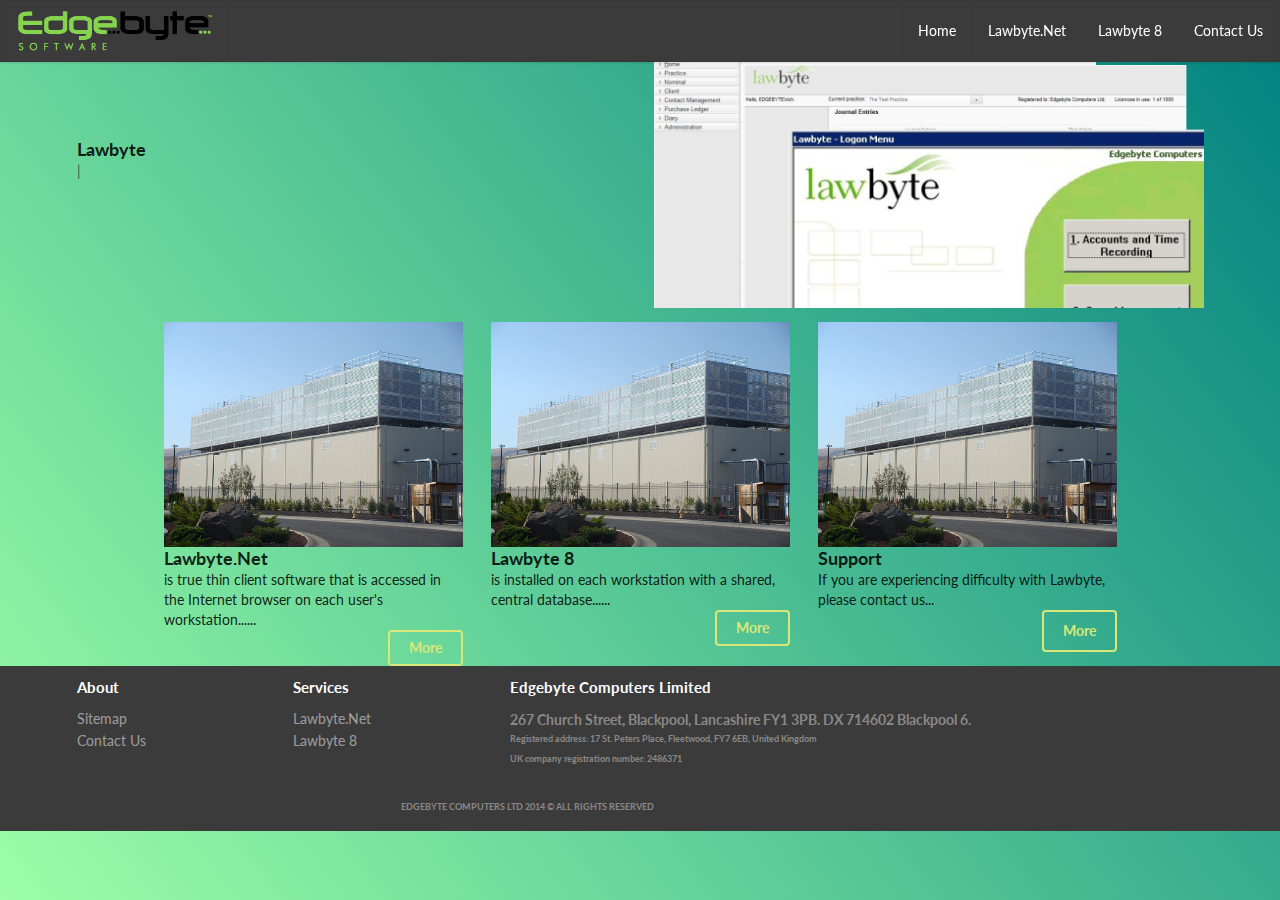
<file: edge-byte-test/index.html>
<html lang="en">

<head>

  <title>
    Edgebyte Computers Ltd
  </title>
  <meta http-equiv="Content-Type" content="text/html; charset=utf-8">
  <meta http-equiv="Content-Style-Type" content="text/css">
  <script src="js/jquery-3.0.0.min.js" type="text/javascript"></script>
  <script src="js/typeit.min.js" type="text/javascript"></script>
  <script src="js/semantic.min.js" type="text/javascript"></script>
  <script src="js/main.js" type="text/javascript"></script>
  <link href="Menu/semantic.min.css" type="text/css" rel="stylesheet">
  <link href="Menu/styles.css" type="text/css" rel="stylesheet">
  <script type="text/javascript" src="//s7.addthis.com/js/300/addthis_widget.js#pubid=ra-5965f36bf26d0d08"></script>
</head>

<body>

  <div class="ui menu stackable fixed" id="nav">
    <div class="item">
      <img src="images/logo.png" id="logo">
    </div>

    <div class="right menu">
      <a class="item">Home</a>
      <a class="item">Lawbyte.Net</a>
      <a class="item">Lawbyte 8</a>
      <a class="item">Contact Us</a>
    </div>
  </div>

  <div class="ui vertical stripe segment">
    <div class="ui middle aligned stackable grid container">
      <div class="row" id="showPage">
        <div class="eight wide column" id="typeIt">
          <h3 class="ui header">Lawbyte</h3>
          <p>What is Lawbyte?</p>
          <h3 class="ui header">Lawbyte is a comprehensive Legal Practice Management system, available in 2 versions to cater for different practice needs.</h3>
          <p>Sales and Support: (01253) 290 300</p>
        </div>
        <div class="eight wide column">
          <img alt="Lawbyte Screenshot" src="images/page1_img1.png" class="png main_pic">
        </div>
      </div>
    </div>
  </div>

  <div class="ui stackable centered column grid">
    <div class="box four wide column">
      <div class="ui item">
        <a href="#">
          <div class="ui image">
            <img alt="Lawbyte Screenshot" src="images/Google Datacentre.jpg" class="small_pic">
          </div>
        </a>
        <div class="middle aligned content">
          <div class="header">
            <h3>Lawbyte.Net</h3>
          </div>
          <div class="description">
            <p>is true thin client software that is accessed in the Internet browser on each user's workstation......</p>
          </div>
          <div class="extra">
            <div class="ui right floated inverted olive button">
              More
            </div>
          </div>
        </div>
      </div>
    </div>
    <div class="box four wide column">
      <div class="ui item">
        <a href="#">
          <div class="ui image">
            <img alt="Lawbyte Screenshot" src="images/Google Datacentre.jpg" class="small_pic">
          </div>
        </a>
        <div class="middle aligned content">
          <div class="header">
            <h3>Lawbyte 8</h3>
          </div>
          <div class="description">
            <p>is installed on each workstation with a shared, central database......</p>
          </div>
          <div class="extra">
            <div class="ui right floated inverted olive button">
              More
            </div>
          </div>
        </div>
      </div>
    </div>
    <div class="box four wide column">
      <div class="ui item">
        <a href="">
          <div class="ui image">
            <img alt="Lawbyte Screenshot" src="images/Google Datacentre.jpg" class="small_pic">
          </div>
        </a>
        <div class="middle aligned content">
          <div class="header">
            <h3>Support</h3>
          </div>
          <div class="description">
            <p>If you are experiencing difficulty with Lawbyte, please contact us...</p>
          </div>
          <div class="extra">
            <div class="ui right floated inverted olive button">
              <p>More</p>
            </div>
          </div>
        </div>
      </div>
    </div>
  </div>
  <!--footer-->


  <div class="ui inverted vertical footer segment" id="foot">
    <div class="ui container">
      <div class="ui stackable inverted equal height centered stackable grid">
        <div class="devided row">

          <div class="three wide column">
            <h4 class="ui inverted header">About</h4>
            <div class="ui inverted link list">
              <a href="#" class="item">Sitemap</a>
              <a href="#" class="item">Contact Us</a>
            </div>
          </div>
          <div class="three wide column">
            <h4 class="ui inverted header">Services</h4>
            <div class="ui inverted link list">
              <a href="#" class="item">Lawbyte.Net</a>
              <a href="#" class="item">Lawbyte 8</a>
            </div>
          </div>
          <div class="ten wide column">
            <h4 class="ui inverted header">Edgebyte Computers Limited</h4>
            <h5> 267 Church Street, Blackpool, Lancashire FY1 3PB. DX 714602 Blackpool 6.
            <h6>Registered address: 17 St. Peters Place, Fleetwood, FY7 6EB, United Kingdom<br>
              UK company registration number: 2486371</h6>
          </div>
        </div>
        <div class="devided row">
          <div class="seven wide column">
            <h6>EDGEBYTE COMPUTERS LTD 2014 © ALL RIGHTS RESERVED</h6>
          </div>
        </div>
      </div>
    </div>
  </div>
</body>
</html>
</file>
<file: edge-byte-test/Menu/styles.css>
* {
  margin: 0;
  padding: 0;
}

html, body {
  height: auto!important;
}

body {
  background: -moz-linear-gradient(38deg, rgba(156, 255, 167, 1) 0%, rgba(0, 128, 128, 1) 100%);
  /* ff3.6+ */
  background: -webkit-gradient(linear, left bottom, right top, color-stop(0%, rgba(156, 255, 167, 1)), color-stop(100%, rgba(0, 128, 128, 1)));
  /* safari4+,chrome */
  background: -webkit-linear-gradient(38deg, rgba(156, 255, 167, 1) 0%, rgba(0, 128, 128, 1) 100%);
  /* safari5.1+,chrome10+ */
  background: -o-linear-gradient(38deg, rgba(156, 255, 167, 1) 0%, rgba(0, 128, 128, 1) 100%);
  /* opera 11.10+ */
  background: -ms-linear-gradient(38deg, rgba(156, 255, 167, 1) 0%, rgba(0, 128, 128, 1) 100%);
  /* ie10+ */
  background: linear-gradient(52deg, rgba(156, 255, 167, 1) 0%, rgba(0, 128, 128, 1) 100%);
  /* w3c */
  filter: progid:DXImageTransform.Microsoft.gradient( startColorstr='#9CFFA7', endColorstr='#008080', GradientType=1);
  /* ie6-9 */
}

.ui.menu .item>img {
  width: 14em!important;
  height: 3em!important;
}

#nav {
  background-color: #3B3B3B;
}

#nav a {
  color: white;
}

#nav a:hover {
  color: #41D29B;
}

.box {
  transition: all 1s ease-in-out;
}

.box:hover {
  background-color: rgba(0, 0, 0, 0.3);
  transform: scale(0.9);
}

.box:hover img {
  opacity: 0.8;
  filter: alpha(opacity=80);
  /* For IE8 and earlier */
}

.box:hover .header {
  color: red;
}

.ui.vertical.segment {
  border-bottom: 0px;
}

#showPage {
  height: 100%;
}

@media only screen and (max-width: 767px) {
  #showPage {
    margin-top: 220px;
  }
}

h5, h6 {
  color: #8B8886;
  margin-top: 0px;
  margin-bottom: 0px;
}

#foot {
  background-color: #3B3B3B;
  color: white;
}
</file>
